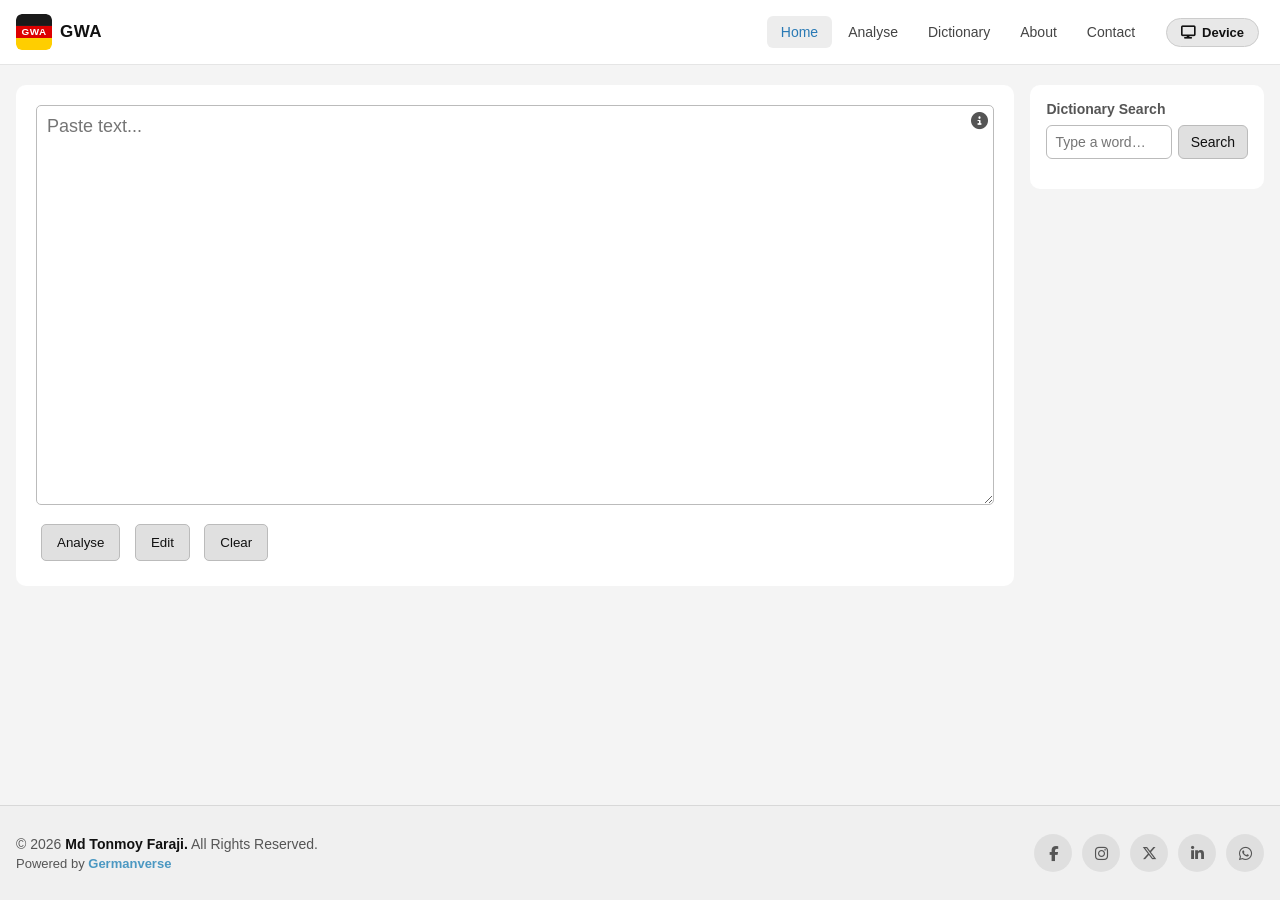
<file: index.html>
<!DOCTYPE html>
<html lang="en">
<head>
    <meta charset="UTF-8">
    <meta name="viewport" content="width=device-width, initial-scale=1.0">

    <!-- Primary Meta Tags -->
    <title>German Word Analyser | Gender &amp; Dictionary Tool</title>
    <meta name="title" content="German Word Analyser | Gender &amp; Dictionary Tool">
    <meta name="description" content="Analyse German text for noun genders (der/die/das), search the dictionary, and learn German vocabulary. Free online tool. Powered by Germanverse.">
    <meta name="keywords" content="German word analyser, German gender, der die das, German dictionary, German nouns, learn German, Germanverse, noun gender detector">
    <meta name="author" content="Md Tonmoy Faraji">
    <meta name="robots" content="index, follow">
    <link rel="canonical" href="https://mdtonmoyfaraji.github.io/german-word-analyzer/">

    <!-- Open Graph / Facebook / WhatsApp -->
    <meta property="og:type" content="website">
    <meta property="og:url" content="https://mdtonmoyfaraji.github.io/german-word-analyzer/">
    <meta property="og:title" content="German Word Analyser | Gender &amp; Dictionary Tool">
    <meta property="og:description" content="Analyse German text for noun genders (der/die/das), search the dictionary, and learn German vocabulary. Free online tool. Powered by Germanverse.">
    <meta property="og:image" content="https://mdtonmoyfaraji.github.io/german-word-analyzer/assets/images/og-image.svg">
    <meta property="og:image:width" content="1200">
    <meta property="og:image:height" content="630">
    <meta property="og:image:alt" content="German Word Analyser – Analyse noun genders, search dictionary, learn German">
    <meta property="og:site_name" content="German Word Analyser">
    <meta property="og:locale" content="en_US">

    <!-- Twitter Card -->
    <meta name="twitter:card" content="summary_large_image">
    <meta name="twitter:url" content="https://mdtonmoyfaraji.github.io/german-word-analyzer/">
    <meta name="twitter:title" content="German Word Analyser | Gender &amp; Dictionary Tool">
    <meta name="twitter:description" content="Analyse German text for noun genders (der/die/das), search the dictionary, and learn German vocabulary. Powered by Germanverse.">
    <meta name="twitter:image" content="https://mdtonmoyfaraji.github.io/german-word-analyzer/assets/images/og-image.svg">
    <meta name="twitter:image:alt" content="German Word Analyser">
    <meta name="twitter:creator" content="@mdtonmoyfaraji">
    <meta name="twitter:site" content="@mdtonmoyfaraji">

    <!-- Favicon -->
    <link rel="icon" type="image/svg+xml" href="assets/images/favicon.svg">
    <link rel="apple-touch-icon" href="assets/images/favicon.svg">
    <link rel="manifest" href="manifest.webmanifest">
    <meta name="theme-color" content="#dd0000">

    <!-- Google Fonts -->
    <link rel="preconnect" href="https://fonts.googleapis.com">
    <link rel="preconnect" href="https://fonts.gstatic.com" crossorigin>
    <link href="https://fonts.googleapis.com/css2?family=Montserrat:wght@400;500;600;700&display=swap" rel="stylesheet">

    <!-- Font Awesome 6 -->
    <link rel="stylesheet" href="https://cdnjs.cloudflare.com/ajax/libs/font-awesome/6.5.2/css/all.min.css" crossorigin="anonymous" referrerpolicy="no-referrer">

    <link rel="stylesheet" href="assets/css/style.css">

    <!-- Apply saved theme before page renders to avoid flash -->
    <script>
    (function(){
        const pref = localStorage.getItem('theme-preference') || 'device';
        const prefersDark = window.matchMedia('(prefers-color-scheme: dark)').matches;
        const isDark = pref === 'dark' || (pref === 'device' && prefersDark);
        document.documentElement.setAttribute('data-theme', isDark ? 'dark' : 'light');
    })();

    /* ---- PWA service worker ---- */
    if ('serviceWorker' in navigator) {
        window.addEventListener('load', function () {
            navigator.serviceWorker.register('/german-word-analyzer/sw.js');
        });
    }
    </script>
</head>
<body>

<!-- ===================== SITE HEADER ===================== -->
<header class="site-header">
    <div class="header-inner">

        <!-- Logo (left side) -->
        <a href="https://mdtonmoyfaraji.github.io/german-word-analyzer/" class="site-logo" aria-label="German Word Analyser – home">
            <img src="assets/images/logo.svg" alt="GWA logo" class="logo-img" width="36" height="36">
            <span class="logo-text">GWA</span>
        </a>

        <!-- Main navigation -->
        <nav class="site-nav" id="siteNav" aria-label="Main navigation">
            <!-- Close button (visible on mobile only) -->
            <button class="nav-close-btn" id="navCloseBtn" aria-label="Close navigation menu">
                <i class="fa-solid fa-xmark" aria-hidden="true"></i>
            </button>
            <ul class="nav-list">
                <li><a href="#" class="nav-link active">Home</a></li>
                <li><a href="#analyse" class="nav-link">Analyse</a></li>
                <li><a href="#dictionary" class="nav-link">Dictionary</a></li>
                <li><a href="https://mdtonmoyfaraji.github.io/" class="nav-link">About</a></li>
                <li><a href="#contact" class="nav-link">Contact</a></li>
            </ul>
        </nav>

        <!-- Right side: theme toggle + hamburger -->
        <div class="header-right">
            <!-- Single cycling theme toggle -->
            <button class="theme-cycle-btn" id="themeCycleBtn"
                    data-theme-pref="device"
                    aria-label="Toggle theme"
                    title="Toggle theme">
                <span class="theme-icon-wrap" aria-hidden="true">
                    <i class="fa-solid fa-sun  theme-icon-light"></i>
                    <i class="fa-solid fa-moon theme-icon-dark"></i>
                    <i class="fa-solid fa-display theme-icon-device"></i>
                </span>
                <span class="theme-label">Device</span>
            </button>

            <!-- Hamburger button (visible on mobile only) -->
            <button class="hamburger" id="hamburger"
                    aria-label="Toggle navigation menu"
                    aria-expanded="false"
                    aria-controls="siteNav">
                <span class="hamburger-line"></span>
                <span class="hamburger-line"></span>
                <span class="hamburger-line"></span>
            </button>
        </div>

    </div>
</header>

<!-- Mobile nav overlay -->
<div class="nav-overlay" id="navOverlay" aria-hidden="true"></div>

<!-- ===================== MAIN CONTENT ===================== -->
<div class="page-container">

    <div class="layout">

        <!-- LEFT COLUMN (80%) -->
        <main class="col-main" id="analyse">
            <div class="box">

                <!-- Info button: color legend -->
                <button class="textarea-info-btn" id="textareaInfoBtn" aria-label="Color legend" title="Color legend">
                    <i class="fa-solid fa-circle-info" aria-hidden="true"></i>
                </button>
                <div class="textarea-info-popup" id="textareaInfoPopup" hidden>
                    <p><span class="masculine">&#9679;</span> <strong>Blue</strong> &mdash; Masculine (der)</p>
                    <p><span class="feminine">&#9679;</span> <strong>Red</strong> &mdash; Feminine (die)</p>
                    <p><span class="neuter">&#9679;</span> <strong>Green</strong> &mdash; Neuter (das)</p>
                </div>

                <!-- TEXTAREA -->
                <textarea id="inputText" placeholder="Paste text..."></textarea>

                <!-- OUTPUT -->
                <div id="output" style="display:none;"></div>

                <!-- BUTTONS -->
                <div class="buttons">
                    <button onclick="detectGender()">Analyse</button>
                    <button onclick="editText()">Edit</button>
                    <button onclick="clearText()">Clear</button>
                </div>

            </div>
        </main>

        <!-- RIGHT COLUMN (20%) — Dictionary Sidebar -->
        <aside class="col-sidebar" id="dictionary" aria-label="Dictionary search">

            <div class="sidebar-search">
                <label for="sidebarInput" class="sidebar-label">Dictionary Search</label>
                <div class="sidebar-input-row">
                    <input
                        id="sidebarInput"
                        type="text"
                        placeholder="Type a word…"
                        aria-label="Search word"
                        onkeydown="if(event.key==='Enter') sidebarSearch()"
                    />
                    <button onclick="sidebarSearch()">Search</button>
                </div>
            </div>

            <div id="sidebarResult" class="sidebar-result" aria-live="polite"></div>

        </aside>

    </div><!-- /.layout -->

</div><!-- /.page-container -->

<!-- ===================== SITE FOOTER ===================== -->
<footer class="site-footer" id="contact">
    <div class="footer-inner">

        <div class="footer-brand">
            <p class="footer-copy">
                &copy; <span id="footerYear"></span> <strong>Md Tonmoy Faraji.</strong> All Rights Reserved.
            </p>
            <p class="footer-powered">
                Powered by
                <a href="https://www.facebook.com/germanverse" target="_blank" rel="noopener noreferrer">Germanverse</a>
            </p>
        </div>

        <div class="footer-social" aria-label="Social media links">
            <a href="https://www.facebook.com/MdTonmoyFaraji" target="_blank" rel="noopener noreferrer"
               aria-label="Facebook" class="social-link">
                <i class="fa-brands fa-facebook-f" aria-hidden="true"></i>
            </a>
            <a href="https://www.instagram.com/mdtonmoyfaraji/" target="_blank" rel="noopener noreferrer"
               aria-label="Instagram" class="social-link">
                <i class="fa-brands fa-instagram" aria-hidden="true"></i>
            </a>
            <a href="https://x.com/mdtonmoyfaraji" target="_blank" rel="noopener noreferrer"
               aria-label="X (Twitter)" class="social-link">
                <i class="fa-brands fa-x-twitter" aria-hidden="true"></i>
            </a>
            <a href="#" target="_blank" rel="noopener noreferrer"
               aria-label="LinkedIn" class="social-link">
                <i class="fa-brands fa-linkedin-in" aria-hidden="true"></i>
            </a>
            <a href="http://wa.me/+8801731828425" target="_blank" rel="noopener noreferrer"
               aria-label="WhatsApp" class="social-link">
                <i class="fa-brands fa-whatsapp" aria-hidden="true"></i>
            </a>
        </div>

    </div>
</footer>

<script src="assets/js/hover-addon.js"></script>
<script src="assets/js/dictionary.js"></script>
<script src="assets/js/script.js"></script>

<script>
/* ---- Footer: auto copyright year ---- */
document.getElementById('footerYear').textContent = new Date().getFullYear();

/* ---- Sidebar search ---- */
function sidebarSearch() {
    var word = document.getElementById("sidebarInput").value.trim();
    var resultEl = document.getElementById("sidebarResult");
    if (!word) {
        resultEl.innerHTML = "<em>Please enter a word.</em>";
        return;
    }
    if (typeof window.dictSearch === "function") {
        window.dictSearch(word, resultEl);
    } else {
        resultEl.innerHTML = "<em>Dictionary not available.</em>";
    }
}

/* ---- Hamburger menu ---- */
(function () {
    const hamburger = document.getElementById('hamburger');
    const siteNav   = document.getElementById('siteNav');
    const overlay   = document.getElementById('navOverlay');

    function closeNav() {
        siteNav.classList.remove('open');
        overlay.classList.remove('active');
        hamburger.classList.remove('open');
        hamburger.setAttribute('aria-expanded', 'false');
        overlay.setAttribute('aria-hidden', 'true');
    }

    function openNav() {
        siteNav.classList.add('open');
        overlay.classList.add('active');
        hamburger.classList.add('open');
        hamburger.setAttribute('aria-expanded', 'true');
        overlay.setAttribute('aria-hidden', 'false');
    }

    hamburger.addEventListener('click', function () {
        if (siteNav.classList.contains('open')) { closeNav(); } else { openNav(); }
    });

    overlay.addEventListener('click', closeNav);

    /* Close nav via the X button inside the drawer */
    const navCloseBtn = document.getElementById('navCloseBtn');
    if (navCloseBtn) { navCloseBtn.addEventListener('click', closeNav); }

    /* Close nav when a link is clicked on mobile */
    siteNav.querySelectorAll('.nav-link').forEach(function (link) {
        link.addEventListener('click', closeNav);
    });
})();

/* ---- Cycling theme toggle ---- */
(function () {
    const STORAGE_KEY = 'theme-preference';
    const CYCLE = ['device', 'light', 'dark'];
    const prefersDark = window.matchMedia('(prefers-color-scheme: dark)');
    const btn = document.getElementById('themeCycleBtn');

    const LABELS = { light: 'Light', dark: 'Dark', device: 'Device' };
    const TITLES = {
        light:  'Currently: Light mode — click for Dark',
        dark:   'Currently: Dark mode — click for Device',
        device: 'Currently: Device setting — click for Light'
    };

    function applyTheme(pref) {
        const isDark = pref === 'dark' || (pref === 'device' && prefersDark.matches);
        document.documentElement.setAttribute('data-theme', isDark ? 'dark' : 'light');
        btn.setAttribute('data-theme-pref', pref);
        btn.querySelector('.theme-label').textContent = LABELS[pref];
        btn.title = TITLES[pref];
        btn.setAttribute('aria-label', TITLES[pref]);
    }

    /* Restore saved preference on load */
    const savedPref = localStorage.getItem(STORAGE_KEY) || 'device';
    applyTheme(savedPref);

    btn.addEventListener('click', function () {
        const current = localStorage.getItem(STORAGE_KEY) || 'device';
        const next    = CYCLE[(CYCLE.indexOf(current) + 1) % CYCLE.length];
        localStorage.setItem(STORAGE_KEY, next);
        applyTheme(next);
    });

    /* React to OS preference changes when in "device" mode */
    prefersDark.addEventListener('change', function () {
        const current = localStorage.getItem(STORAGE_KEY) || 'device';
        if (current === 'device') { applyTheme('device'); }
    });
})();

/* ---- Color-legend info button ---- */
(function () {
    const infoBtn   = document.getElementById('textareaInfoBtn');
    const infoPopup = document.getElementById('textareaInfoPopup');
    if (!infoBtn || !infoPopup) return;

    infoBtn.addEventListener('click', function (e) {
        e.stopPropagation();
        infoPopup.hidden = !infoPopup.hidden;
    });

    document.addEventListener('click', function () {
        infoPopup.hidden = true;
    });

    infoPopup.addEventListener('click', function (e) {
        e.stopPropagation();
    });
})();
</script>

</body>
</html>
</file>
<file: assets/css/style.css>
*{
   font-family: "Roboto", sans-serif;
   margin: 0;
  padding: 0;
  box-sizing: border-box;
}
/* =============================================
   CSS VARIABLES — dark mode defaults
   ============================================= */
:root {
    --layout-gap: 16px;

    /* dark theme */
    --color-bg-page:    #111111;
    --color-bg-main:    #1e1e1e;
    --color-bg-output:  #121212;
    --color-text:       #ffffff;
    --color-text-muted: #cccccc;
    --color-text-soft:  #eeeeee;
    --color-input-bg:   #121212;
    --color-input-border: #555555;
    --color-sidebar-card-bg: rgba(255,255,255,0.05);
    --color-btn-bg:     #3a3a3a;
    --color-btn-text:   #ffffff;
    --color-btn-hover:  #555555;
    --color-dictbox-bg: rgba(20,20,20,0.93);
    --color-dictbox-text: #ffffff;
    --color-dictbox-border: rgba(255,255,255,0.12);
    --color-h1:         #ffffff;
    --color-theme-btn-active-bg: #555555;
    --color-theme-btn-active-text: #ffffff;

    /* header / footer / nav / social */
    --color-header-bg:        #1a1a1a;
    --color-header-border:    rgba(255,255,255,0.08);
    --color-footer-bg:        #161616;
    --color-footer-border:    rgba(255,255,255,0.08);
    --color-nav-link:         #cccccc;
    --color-nav-link-hover:   #ffffff;
    --color-nav-link-active:  #4b98c2;
    --color-social-bg:        rgba(255,255,255,0.09);
    --color-social-hover-bg:  #4b98c2;
    --color-social-hover-txt: #ffffff;
    --color-toggle-bg:        #333333;
    --color-toggle-border:    #555555;
    --color-toggle-text:      #ffffff;
}

/* =============================================
   LIGHT THEME OVERRIDES
   ============================================= */
[data-theme="light"] {
    --color-bg-page:    #f4f4f4;
    --color-bg-main:    #ffffff;
    --color-bg-output:  #f0f0f0;
    --color-text:       #111111;
    --color-text-muted: #555555;
    --color-text-soft:  #333333;
    --color-input-bg:   #ffffff;
    --color-input-border: #bbbbbb;
    --color-sidebar-card-bg: rgba(0,0,0,0.05);
    --color-btn-bg:     #e0e0e0;
    --color-btn-text:   #111111;
    --color-btn-hover:  #cccccc;
    --color-dictbox-bg: #f0f0f0;
    --color-dictbox-text: #111111;
    --color-dictbox-border: rgba(0,0,0,0.15);
    --color-h1:         #111111;
    --color-theme-btn-active-bg: #333333;
    --color-theme-btn-active-text: #ffffff;

    /* header / footer / nav / social */
    --color-header-bg:        #ffffff;
    --color-header-border:    rgba(0,0,0,0.10);
    --color-footer-bg:        #f0f0f0;
    --color-footer-border:    rgba(0,0,0,0.10);
    --color-nav-link:         #444444;
    --color-nav-link-hover:   #111111;
    --color-nav-link-active:  #2a7ab5;
    --color-social-bg:        rgba(0,0,0,0.07);
    --color-social-hover-bg:  #2a7ab5;
    --color-social-hover-txt: #ffffff;
    --color-toggle-bg:        #e8e8e8;
    --color-toggle-border:    #cccccc;
    --color-toggle-text:      #111111;
}

/* =============================================
   PAGE CONTAINER — centered, max-width
   ============================================= */
body {
    background: var(--color-bg-page);
    color: var(--color-text);
    transition: background 0.2s, color 0.2s;
    display: flex;
    flex-direction: column;
    min-height: 100vh;
}

.page-container {
    max-width: 1400px;
    width: 100%;
    margin: 0 auto;
    padding: 20px 16px 0;
    flex: 1;
}

/* =============================================
   TWO-COLUMN LAYOUT
   ============================================= */
.layout {
    display: flex;
    gap: var(--layout-gap);
    align-items: flex-start;
}

.col-main {
    flex: 0 0 80%;
    width: 80%;
    min-width: 0;
}

.col-sidebar {
    flex: 0 0 calc(20% - var(--layout-gap));
    width: calc(20% - var(--layout-gap));
    min-width: 0;
    position: sticky;
    top: 84px;
}

/* =============================================
   RESPONSIVE — stack on small screens
   ============================================= */
@media (max-width: 1024px) {
    .layout {
        flex-direction: column;
    }
    .col-main,
    .col-sidebar {
        flex: 0 0 100%;
        width: 100%;
    }
}

/* =============================================
   PAGE HEADER — kept for reference (replaced by .site-header)
   ============================================= */

/* =============================================
   THEME SWITCHER
   ============================================= */
.theme-switcher {
    display: flex;
    gap: 6px;
    align-items: center;
}

.theme-btn {
    padding: 6px 12px;
    font-size: 13px;
    border-radius: 6px;
    border: 1px solid var(--color-input-border);
    background: var(--color-btn-bg);
    color: var(--color-btn-text);
    cursor: pointer;
    transition: background 0.15s, color 0.15s;
    margin: 0;
}

.theme-btn:hover {
    background: var(--color-btn-hover);
}

.theme-btn.active {
    background: var(--color-theme-btn-active-bg);
    color: var(--color-theme-btn-active-text);
    border-color: transparent;
}

/* =============================================
   EXISTING BOX STYLES
   ============================================= */
.box {
    width: 100%;
    background: var(--color-bg-main);
    padding: 20px;
    border-radius: 10px;
    box-sizing: border-box;
    position: relative;
}

textarea,
#output {
    width: 100%;
    padding: 10px;
    font-size: 18px;
    box-sizing: border-box;
    font-family: "Roboto", sans-serif;
    border-radius: 5px;
    min-height: 400px;
    outline: none;
   
}
textarea {
    background: var(--color-input-bg);
    color: var(--color-text);
    border: 1px solid var(--color-input-border);
    resize: vertical;
}

#output {
    background: var(--color-bg-output);
    color: var(--color-text);
    white-space: pre-wrap;
}

.buttons {
    margin-top: 10px;
}

button {
    margin: 5px;
    padding: 10px 15px;
    cursor: pointer;
    border-radius: 5px;
    border: 1px solid var(--color-input-border);
    background: var(--color-btn-bg);
    color: var(--color-btn-text);
}

/* colors */
.masculine { color: #4b98c2; }
.feminine { color: #d75656; }
.neuter { color: #649b62; }
.only-plural { color: orange; }


.word-hover {
    text-decoration: underline;
    cursor: pointer;
}

.masculine:hover,
.feminine:hover,
.neuter:hover,
.only-plural:hover,
.word-token:hover {
    cursor: pointer;
    text-decoration: underline;
}

#hoverBox {
    position: fixed;
    width: 260px;
    max-height: 300px;
    overflow-y: auto;
    background: var(--color-dictbox-bg);
    color: var(--color-dictbox-text);
    padding: 10px;
    border-radius: 8px;
    font-size: 13px;
    z-index: 9999;
    display: none;
}

/* =============================================
   SIDEBAR
   ============================================= */
.col-sidebar {
    background: var(--color-bg-main);
    border-radius: 10px;
    padding: 16px;
    box-sizing: border-box;
    color: var(--color-text);
}

.sidebar-label {
    display: block;
    font-weight: bold;
    margin-bottom: 8px;
    font-size: 14px;
    color: var(--color-text-muted);
}

.sidebar-input-row {
    display: flex;
    gap: 6px;
}

.sidebar-input-row input {
    flex: 1;
    min-width: 0;
    padding: 8px;
    font-size: 14px;
    border-radius: 6px;
    border: 1px solid var(--color-input-border);
    background: var(--color-input-bg);
    color: var(--color-text);
    box-sizing: border-box;
    /* outline: none; */
}

.sidebar-input-row button {
    padding: 8px 12px;
    font-size: 14px;
    margin: 0;
    border-radius: 6px;
    cursor: pointer;
    white-space: nowrap;
}

.sidebar-result {
    margin-top: 14px;
    font-size: 13px;
    color: var(--color-text-soft);
    line-height: 1.5;
    overflow-wrap: break-word;
    word-break: break-word;
}

.sidebar-result .noun,
.sidebar-result .verb,
.sidebar-result .synant {
    margin-bottom: 10px;
    padding: 8px;
    background: var(--color-sidebar-card-bg);
    border-radius: 6px;
}

/* =============================================
   SITE HEADER
   ============================================= */
.site-header {
    position: sticky;
    top: 0;
    z-index: 1000;
    background: var(--color-header-bg);
    border-bottom: 1px solid var(--color-header-border);
    transition: background 0.2s, border-color 0.2s;
}

.header-inner {
    max-width: 1400px;
    margin: 0 auto;
    padding: 0 16px;
    display: flex;
    align-items: center;
    justify-content: space-between;
    height: 64px;
    gap: 12px;
}

/* =============================================
   HAMBURGER BUTTON
   ============================================= */
.hamburger {
    display: none;
    flex-direction: column;
    justify-content: space-between;
    width: 28px;
    height: 20px;
    background: none;
    border: none;
    cursor: pointer;
    padding: 0;
    margin: 0;
    flex-shrink: 0;
}

.hamburger-line {
    display: block;
    width: 100%;
    height: 2px;
    background: var(--color-text);
    border-radius: 2px;
    transition: transform 0.3s ease, opacity 0.3s ease;
}

.hamburger.open .hamburger-line:nth-child(1) {
    transform: translateY(9px) rotate(45deg);
}
.hamburger.open .hamburger-line:nth-child(2) {
    opacity: 0;
    transform: scaleX(0);
}
.hamburger.open .hamburger-line:nth-child(3) {
    transform: translateY(-9px) rotate(-45deg);
}

/* =============================================
   SITE NAVIGATION
   ============================================= */
.site-nav {
    flex: 1;
}

.nav-list {
    display: flex;
       justify-content: end;
    list-style: none;
    gap: 2px;
    margin: 0;
    padding: 0;
}

.nav-link {
    display: block;
    padding: 8px 14px;
    color: var(--color-nav-link);
    text-decoration: none;
    font-size: 14px;
    font-weight: 500;
    border-radius: 6px;
    transition: color 0.2s, background 0.2s;
    white-space: nowrap;
}

.nav-link:hover {
    color: var(--color-nav-link-hover);
    background: var(--color-social-bg);
}

.nav-link.active {
    color: var(--color-nav-link-active);
    background: var(--color-social-bg);
}

/* =============================================
   HEADER RIGHT — toggle + hamburger (mobile)
   ============================================= */
.header-right {
    display: flex;
    align-items: center;
    gap: 12px;
    flex-shrink: 0;
}

/* =============================================
   THEME CYCLE TOGGLE BUTTON
   ============================================= */
.theme-cycle-btn {
    display: inline-flex;
    align-items: center;
    gap: 6px;
    padding: 7px 14px;
    font-size: 13px;
    font-weight: 600;
    border-radius: 20px;
    border: 1px solid var(--color-toggle-border);
    background: var(--color-toggle-bg);
    color: var(--color-toggle-text);
    cursor: pointer;
    transition: background 0.2s, border-color 0.2s, color 0.2s;
    white-space: nowrap;
    line-height: 1;
}

.theme-cycle-btn:hover {
    background: var(--color-btn-hover);
}

.theme-icon-wrap {
    font-size: 13px;
    line-height: 1;
}

/* Show only the icon for the current mode */
.theme-cycle-btn .theme-icon-light,
.theme-cycle-btn .theme-icon-dark,
.theme-cycle-btn .theme-icon-device { display: none; }

.theme-cycle-btn[data-theme-pref="light"]  .theme-icon-light  { display: inline; }
.theme-cycle-btn[data-theme-pref="dark"]   .theme-icon-dark   { display: inline; }
.theme-cycle-btn[data-theme-pref="device"] .theme-icon-device { display: inline; }

/* =============================================
   SITE LOGO
   ============================================= */
.site-logo {
    display: inline-flex;
    align-items: center;
    gap: 8px;
    text-decoration: none;
    color: var(--color-text);
    flex-shrink: 0;
}

.logo-img {
    width: 36px;
    height: 36px;
    border-radius: 6px;
    display: block;
}

.logo-text {
    font-weight: 700;
    font-size: 17px;
    letter-spacing: 0.5px;
    color: var(--color-h1);
}

/* =============================================
   MOBILE NAV OVERLAY
   ============================================= */
.nav-overlay {
    display: none;
    position: fixed;
    inset: 0;
    background: rgba(0, 0, 0, 0.55);
    z-index: 999;
    backdrop-filter: blur(2px);
    -webkit-backdrop-filter: blur(2px);
}

.nav-overlay.active {
    display: block;
}

/* =============================================
   SITE FOOTER
   ============================================= */
.site-footer {
    background: var(--color-footer-bg);
    border-top: 1px solid var(--color-footer-border);
    margin-top: 48px;
    padding: 28px 16px;
    transition: background 0.2s, border-color 0.2s;
}

.footer-inner {
    max-width: 1400px;
    margin: 0 auto;
    display: flex;
    align-items: center;
    justify-content: space-between;
    flex-wrap: wrap;
    gap: 16px;
}

.footer-brand {
    display: flex;
    flex-direction: column;
    gap: 4px;
}

.footer-copy {
    font-size: 14px;
    color: var(--color-text-muted);
    margin: 0;
}

.footer-copy strong {
    color: var(--color-text);
}

.footer-powered {
    font-size: 13px;
    color: var(--color-text-muted);
    margin: 0;
}

.footer-powered a {
    color: #4b98c2;
    text-decoration: none;
    font-weight: 600;
}

.footer-powered a:hover {
    text-decoration: underline;
}

/* =============================================
   SOCIAL LINKS
   ============================================= */
.footer-social {
    display: flex;
    gap: 10px;
    flex-wrap: wrap;
    align-items: center;
}

.social-link {
    display: inline-flex;
    align-items: center;
    justify-content: center;
    width: 38px;
    height: 38px;
    border-radius: 50%;
    background: var(--color-social-bg);
    color: var(--color-text-muted);
    font-size: 15px;
    text-decoration: none;
    transition: background 0.2s, color 0.2s, transform 0.2s;
    flex-shrink: 0;
}

.social-link:hover {
    background: var(--color-social-hover-bg);
    color: var(--color-social-hover-txt);
    transform: translateY(-2px);
}

/* =============================================
   MOBILE NAV CLOSE BUTTON
   ============================================= */
.nav-close-btn {
    display: none;
    position: absolute;
    top: 14px;
    right: 14px;
    width: 34px;
    height: 34px;
    align-items: center;
    justify-content: center;
    background: none;
    border: none;
    color: var(--color-text);
    font-size: 20px;
    cursor: pointer;
    padding: 0;
    margin: 0;
    border-radius: 6px;
    transition: background 0.2s;
}

.nav-close-btn:hover {
    background: var(--color-social-bg);
}

/* =============================================
   TEXTAREA INFO BUTTON & POPUP
   ============================================= */
.textarea-info-btn {
    position: absolute;
    top: 20px;
    right: 20px;
    width: 30px;
    height: 30px;
    border-radius: 50%;
    border: none;
    background: transparent;
    color: var(--color-text-muted);
    font-size: 17px;
    padding: 0;
    margin: 0;
    cursor: pointer;
    z-index: 10;
    display: flex;
    align-items: center;
    justify-content: center;
    transition: color 0.2s, background 0.2s;
}

.textarea-info-btn:hover {
    color: var(--color-text);
    background: var(--color-social-bg);
}

.textarea-info-popup {
    position: absolute;
    top: 48px;
    right: 14px;
    background: var(--color-bg-main);
    border: 1px solid var(--color-input-border);
    border-radius: 8px;
    padding: 12px 16px;
    font-size: 13px;
    z-index: 100;
    white-space: nowrap;
    box-shadow: 0 4px 16px rgba(0, 0, 0, 0.25);
    line-height: 1.6;
}

.textarea-info-popup p {
    margin: 0 0 6px;
    display: flex;
    align-items: center;
    gap: 8px;
}

.textarea-info-popup p:last-child {
    margin-bottom: 0;
}

/* =============================================
   RESPONSIVE — MOBILE HEADER & NAV
   ============================================= */
@media (max-width: 768px) {
    .hamburger {
        display: flex;
    }

    .nav-close-btn {
        display: flex;
    }

    .site-nav {
        position: fixed;
        top: 0;
        left: -280px;
        width: 260px;
        height: 100vh;
        background: var(--color-bg-main);
        z-index: 1001;
        padding: 68px 16px 30px;
        transition: left 0.3s ease;
        box-shadow: 4px 0 20px rgba(0, 0, 0, 0.35);
        overflow-y: auto;
    }

    .site-nav.open {
        left: 0;
    }

    .nav-list {
        flex-direction: column;
        gap: 4px;
    }

    .nav-link {
        font-size: 15px;
        padding: 12px 16px;
    }

    /* Hide text label on small screens — icon only */
    .theme-label {
        display: none;
    }

    .theme-cycle-btn {
        padding: 8px 10px;
    }

    .logo-text {
        font-size: 15px;
    }
}

@media (max-width: 480px) {
    .footer-inner {
        flex-direction: column;
        align-items: flex-start;
    }
}
</file>
